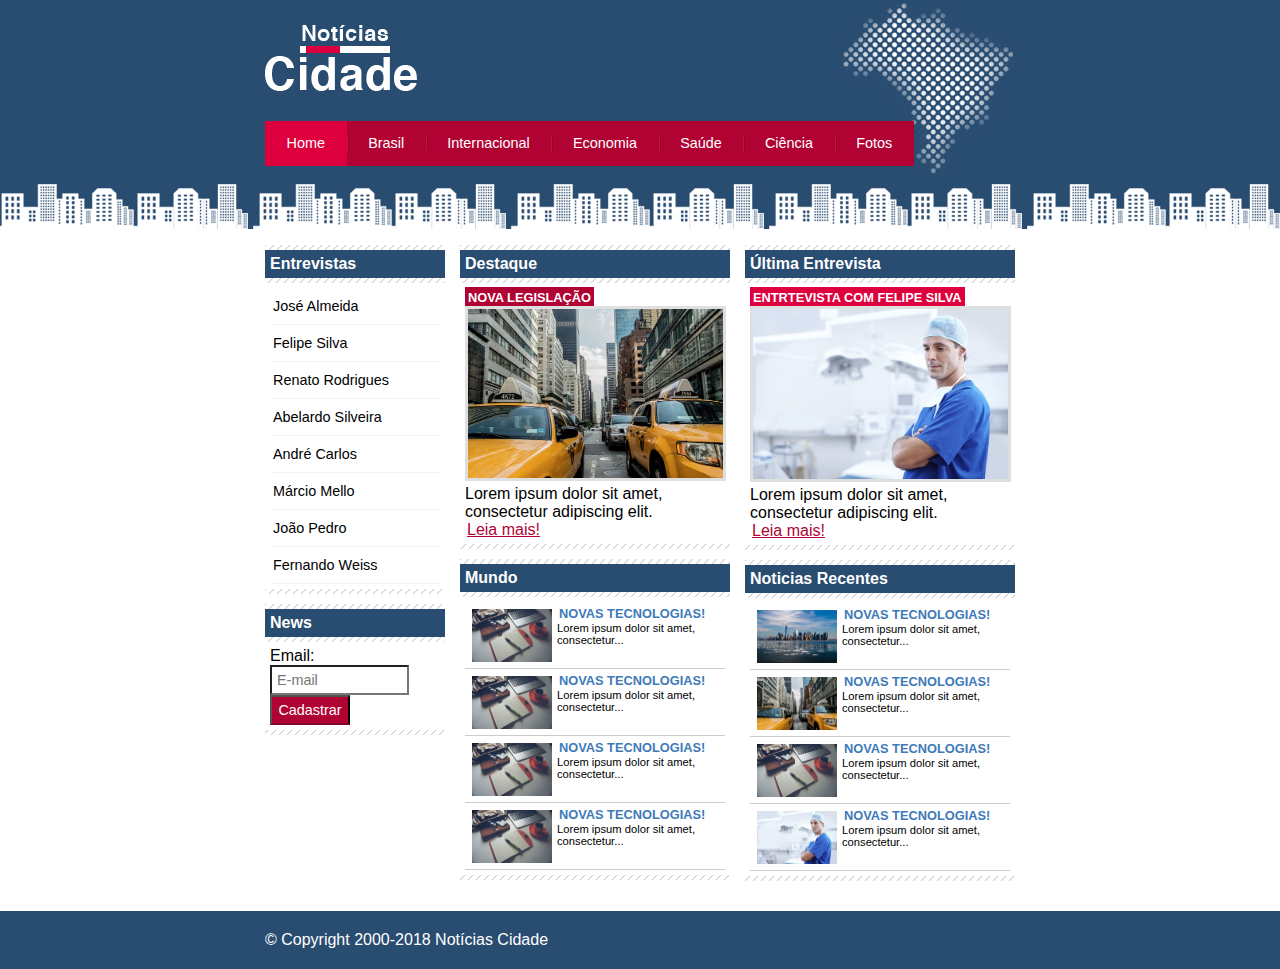
<file: index.html>
<!DOCTYPE html>
<html>
	<head>
		<meta charset="utf-8">
		<meta name="viewport" content="width=device-width, initial-scale=1">
		<title>Notícias cidade - Seu site de notícias</title>

		<!-- Estilo Customizado -->
		<link rel="stylesheet" type="text/css" href="css/estilos.css">
	</head>

	<body class="home">
		<!-- Inicio do container -->
		<div id="container">

			<!-- Inicio do topo -->
			<div id="topo">
				<h1 class="logo">Notícias Cidade</h1> <!-- Embora haja o logo na classe logo, por acesibilidade ou caso o estilo não seja carregado, é uma forma de ter conteudo, para acessibilidade. --> 
				<ul id="navegacao">
					<li class="primeiro"><a id="home" href="index.html">Home</a></li>
					<li><a id="brasil" href="brasil.html">Brasil</a></li>
					<li><a id="internacional" href="internacional.html">Internacional</a></li>
					<li><a id="economia" href="economia.html">Economia</a></li>
					<li><a id="saude" href="saude.html">Saúde</a></li>
					<li><a id="ciencia" href="ciencia.html">Ciência</a></li>
					<li><a id="fotos" href="fotos.html">Fotos</a></li>
				</ul>
			</div><!-- Fim topo -->

			<!-- Inicio do conteudo -->
			<div id="conteudo">
				
				<div id="primario"> <!-- Inicio do primario -->
					<div class="caixa destaque">
						<h2>Destaque</h2>
						<div class="caixa-conteudo">
							<h3>Nova Legislação</h3>
							<img class="imagem-principal" src="imagens/taxi.jpg" width="100%">
							<p>
							Lorem ipsum dolor sit amet, 
							consectetur adipiscing elit.			
							</p>
							<a href="nova-legislacao.html">Leia mais!</a>
						</div>
					</div>

					<div class="caixa">
						<h2>Mundo</h2>
						<div class="caixa-conteudo">
							<ul id="lista-noticias">
								<li>
									<a href="">
										<img src="imagens/tecnologia.jpg" width="80">
										<h3>Novas tecnologias!</h3>
										<p>Lorem ipsum dolor sit amet, 
										consectetur...</p>
									</a>
								</li>
								<li>
									<a href="">
										<img src="imagens/tecnologia.jpg" width="80">
										<h3>Novas tecnologias!</h3>
										<p>Lorem ipsum dolor sit amet, 
										consectetur...</p>
									</a>
								</li>
								<li>
									<a href="">
										<img src="imagens/tecnologia.jpg" width="80">
										<h3>Novas tecnologias!</h3>
										<p>Lorem ipsum dolor sit amet, 
										consectetur...</p>
									</a>
								</li>
								<li>
									<a href="">
										<img src="imagens/tecnologia.jpg" width="80">
										<h3>Novas tecnologias!</h3>
										<p>Lorem ipsum dolor sit amet, 
										consectetur...</p>
									</a>
								</li>
							</ul>
						</div>
					</div>


				</div> <!-- Fim do primario -->

				<div id="secundario">
					<div class="caixa entrevista">
						<h2>Última Entrevista</h2>
						<div class="caixa-conteudo">
							<h3>Entrtevista com felipe silva</h3>
							<img class="imagem-principal" src="imagens/doutor.jpg" width="100%">
							<p>
							Lorem ipsum dolor sit amet, 
							consectetur adipiscing elit.			
							</p>
							<a href="">Leia mais!</a>
						</div>
					</div>

					<div class="caixa">
						<h2>Noticias Recentes</h2>
						<div class="caixa-conteudo">
							<ul id="lista-noticias">
								<li>
									<a href="">
										<img src="imagens/cidade.jpg" width="80">
										<h3>Novas tecnologias!</h3>
										<p>Lorem ipsum dolor sit amet, 
										consectetur...</p>
									</a>
								</li>
								<li>
									<a href="">
										<img src="imagens/taxi.jpg" width="80">
										<h3>Novas tecnologias!</h3>
										<p>Lorem ipsum dolor sit amet, 
										consectetur...</p>
									</a>
								</li>
								<li>
									<a href="">
										<img src="imagens/tecnologia.jpg" width="80">
										<h3>Novas tecnologias!</h3>
										<p>Lorem ipsum dolor sit amet, 
										consectetur...</p>
									</a>
								</li>
								<li>
									<a href="">
										<img src="imagens/doutor.jpg" width="80">
										<h3>Novas tecnologias!</h3>
										<p>Lorem ipsum dolor sit amet, 
										consectetur...</p>
									</a>
								</li>
							</ul>
						</div>
					</div>
				</div>
				
				<!-- Inicio lateral (entrevistas)-->
				<div id="lateral">

					<div class="caixa">
						<h2>Entrevistas</h2>
						<div class="caixa-conteudo">
							<ul>
								<li><a href="">José Almeida</a></li>
								<li><a href="">Felipe Silva</a></li>
								<li><a href="">Renato Rodrigues</a></li>
								<li><a href="">Abelardo Silveira</a></li>
								<li><a href="">André Carlos</a></li>
								<li><a href="">Márcio Mello</a></li>
								<li><a href="">João Pedro</a></li>
								<li><a href="">Fernando Weiss</a></li>
							</ul>
						</div>
					</div>

					<div class="caixa">
						<h2>News</h2>
						<div class="caixa-conteudo">
							<form>
								<div>
									<label for="email">Email:</label>
									<input type="text" name="email" id="email" placeholder="E-mail">
								</div>
								<div>
									<input class="submit" type="submit" Value="Cadastrar">
								</div>
							</form>
						</div>
					</div>

				</div><!-- Fim da lateral (entrevistas) -->

			</div> <!-- Fim do conteudo -->

			
		</div><!-- Fim do container -->

		<!-- Inicio do rodapé -->
		<div id="container-rodape" style="clear: both;"> <!-- clear limpa o fluxo, neste caso, flutuante -->
			<div id="rodape">
				&copy; Copyright 2000-2018 Notícias Cidade
			</div>
		</div> <!-- Fim do rodapé -->
	</body>
</html>
</file>
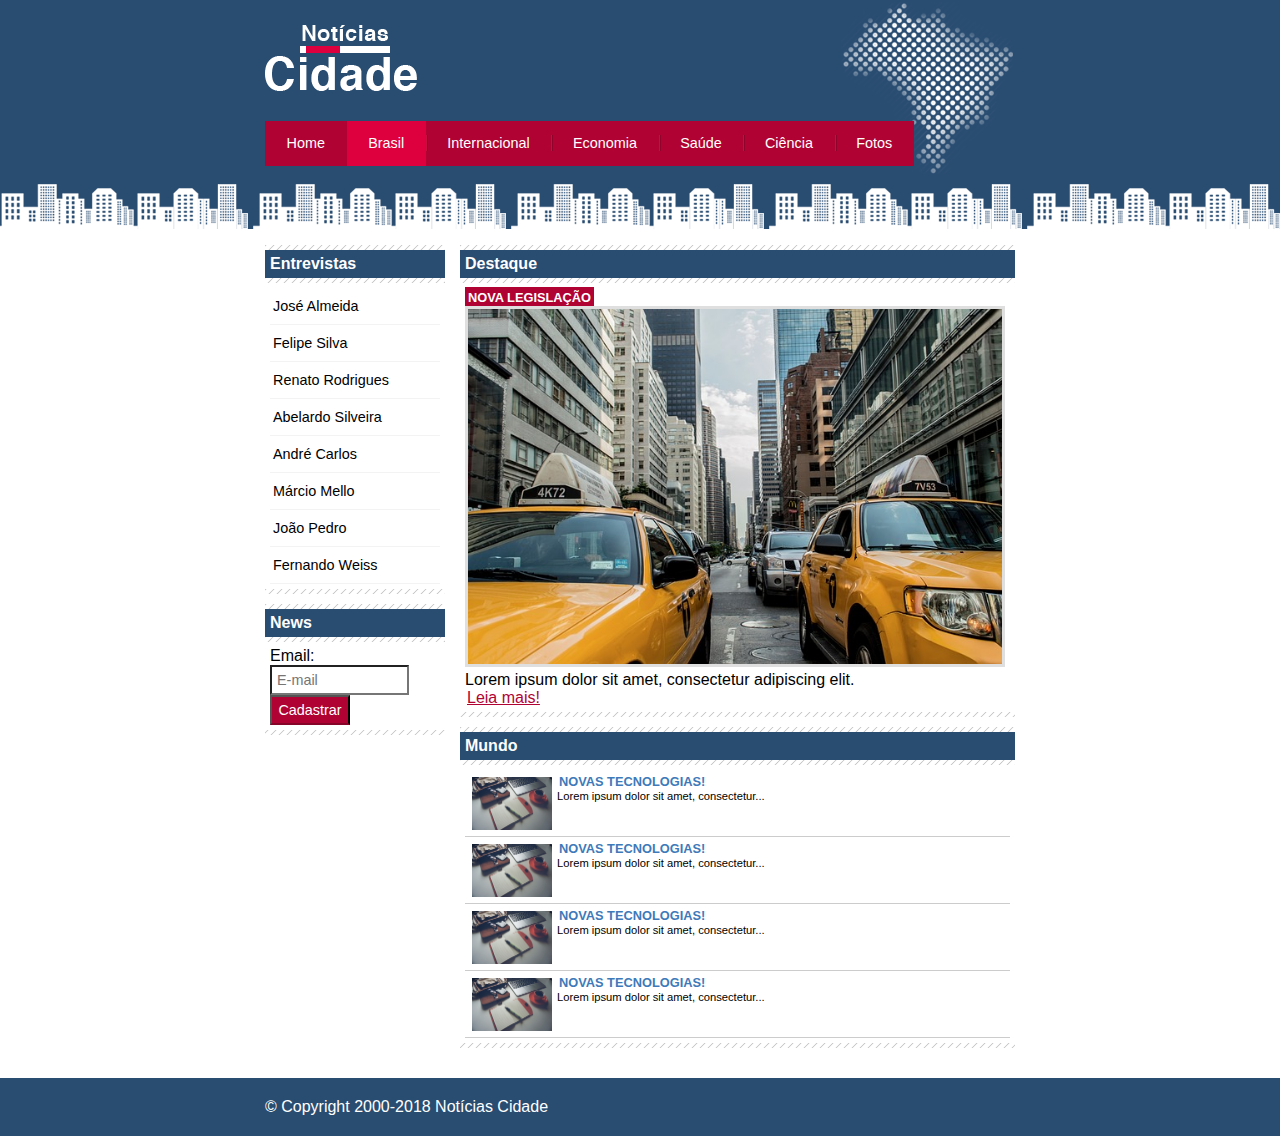
<file: brasil.html>
<!DOCTYPE html>
<html>
	<head>
		<meta charset="utf-8">
		<meta name="viewport" content="width=device-width, initial-scale=1">
		<title>Notícias cidade - Seu site de notícias</title>

		<!-- Estilo Customizado -->
		<link rel="stylesheet" type="text/css" href="css/estilos.css">
	</head>

	<body id="duas-colunas" class="brasil">
		<!-- Inicio do container -->
		<div id="container">

			<!-- Inicio do topo -->
			<div id="topo">
				<h1 class="logo">Notícias Cidade</h1> <!-- Embora haja o logo na classe logo, por acesibilidade ou caso o estilo não seja carregado, é uma forma de ter conteudo, para acessibilidade. --> 
				<ul id="navegacao">
					<li class="primeiro"><a id="home" href="index.html">Home</a></li>
					<li><a id="brasil" href="brasil.html">Brasil</a></li>
					<li><a id="internacional" href="internacional.html">Internacional</a></li>
					<li><a id="economia" href="economia.html">Economia</a></li>
					<li><a id="saude" href="saude.html">Saúde</a></li>
					<li><a id="ciencia" href="ciencia.html">Ciência</a></li>
					<li><a id="fotos" href="fotos.html">Fotos</a></li>
				</ul>
			</div><!-- Fim topo -->

			<!-- Inicio do conteudo -->
			<div id="conteudo">
				
				<div id="primario"> <!-- Inicio do primario -->
					<div class="caixa destaque">
						<h2>Destaque</h2>
						<div class="caixa-conteudo">
							<h3>Nova Legislação</h3>
							<img class="imagem-principal" src="imagens/taxi.jpg" width="100%">
							<p>
							Lorem ipsum dolor sit amet, 
							consectetur adipiscing elit.			
							</p>
							<a href="nova-legislacao.html">Leia mais!</a>
						</div>
					</div>

					<div class="caixa">
						<h2>Mundo</h2>
						<div class="caixa-conteudo">
							<ul id="lista-noticias">
								<li>
									<a href="">
										<img src="imagens/tecnologia.jpg" width="80">
										<h3>Novas tecnologias!</h3>
										<p>Lorem ipsum dolor sit amet, 
										consectetur...</p>
									</a>
								</li>
								<li>
									<a href="">
										<img src="imagens/tecnologia.jpg" width="80">
										<h3>Novas tecnologias!</h3>
										<p>Lorem ipsum dolor sit amet, 
										consectetur...</p>
									</a>
								</li>
								<li>
									<a href="">
										<img src="imagens/tecnologia.jpg" width="80">
										<h3>Novas tecnologias!</h3>
										<p>Lorem ipsum dolor sit amet, 
										consectetur...</p>
									</a>
								</li>
								<li>
									<a href="">
										<img src="imagens/tecnologia.jpg" width="80">
										<h3>Novas tecnologias!</h3>
										<p>Lorem ipsum dolor sit amet, 
										consectetur...</p>
									</a>
								</li>
							</ul>
						</div>
					</div>


				</div> <!-- Fim do primario -->

		
				
				<!-- Inicio lateral (entrevistas)-->
				<div id="lateral">

					<div class="caixa">
						<h2>Entrevistas</h2>
						<div class="caixa-conteudo">
							<ul>
								<li><a href="">José Almeida</a></li>
								<li><a href="">Felipe Silva</a></li>
								<li><a href="">Renato Rodrigues</a></li>
								<li><a href="">Abelardo Silveira</a></li>
								<li><a href="">André Carlos</a></li>
								<li><a href="">Márcio Mello</a></li>
								<li><a href="">João Pedro</a></li>
								<li><a href="">Fernando Weiss</a></li>
							</ul>
						</div>
					</div>

					<div class="caixa">
						<h2>News</h2>
						<div class="caixa-conteudo">
							<form>
								<div>
									<label for="email">Email:</label>
									<input type="text" name="email" id="email" placeholder="E-mail">
								</div>
								<div>
									<input class="submit" type="submit" Value="Cadastrar">
								</div>
							</form>
						</div>
					</div>

				</div><!-- Fim da lateral (entrevistas) -->

			</div> <!-- Fim do conteudo -->

			
		</div><!-- Fim do container -->

		<!-- Inicio do rodapé -->
		<div id="container-rodape" style="clear: both;"> <!-- clear limpa o fluxo, neste caso, flutuante -->
			<div id="rodape">
				&copy; Copyright 2000-2018 Notícias Cidade
			</div>
		</div> <!-- Fim do rodapé -->
	</body>
</html>
</file>
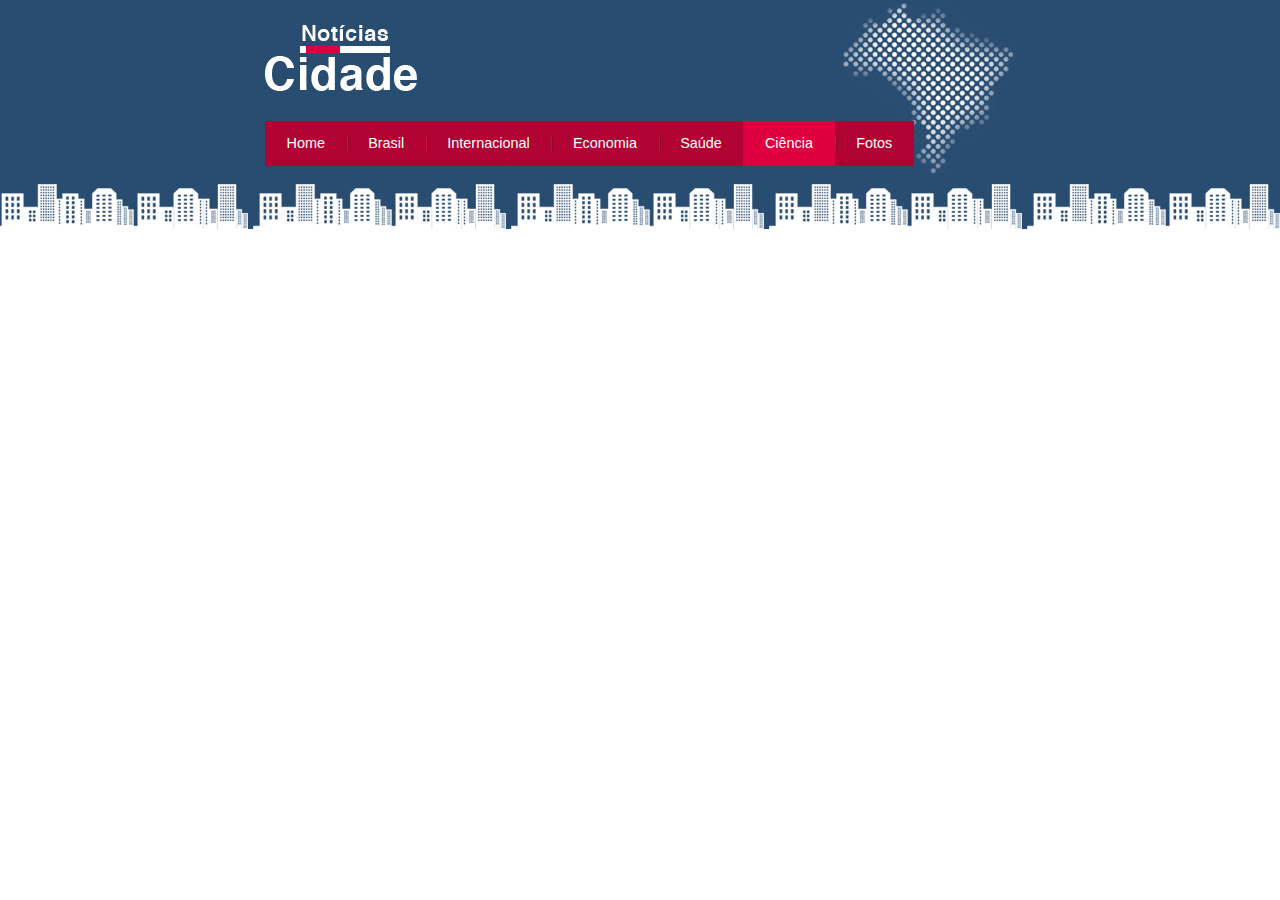
<file: ciencia.html>
<!DOCTYPE html>
<html>
	<head>
		<meta charset="utf-8">
		<meta name="viewport" content="width=device-width, initial-scale=1">
		<title>Notícias cidade - Seu site de notícias</title>

		<!-- Estilo Customizado -->
		<link rel="stylesheet" type="text/css" href="css/estilos.css">
	</head>

	<body class="ciencia">

		<div id="container">
			<div id="topo">
				<h1 class="logo">Notícias Cidade</h1> <!-- Embora haja o logo na classe logo, por acesibilidade ou caso o estilo não seja carregado, é uma forma de ter conteudo, para acessibilidade. --> 
				<ul id="navegacao">
					<li class="primeiro"><a id="home" href="index.html">Home</a></li>
					<li><a id="brasil" href="brasil.html">Brasil</a></li>
					<li><a id="internacional" href="internacional.html">Internacional</a></li>
					<li><a id="economia" href="economia.html">Economia</a></li>
					<li><a id="saude" href="saude.html">Saúde</a></li>
					<li><a id="ciencia" href="ciencia.html">Ciência</a></li>
					<li><a id="fotos" href="fotos.html">Fotos</a></li>
				</ul>
			</div>
		</div>

	</body>
</html>
</file>
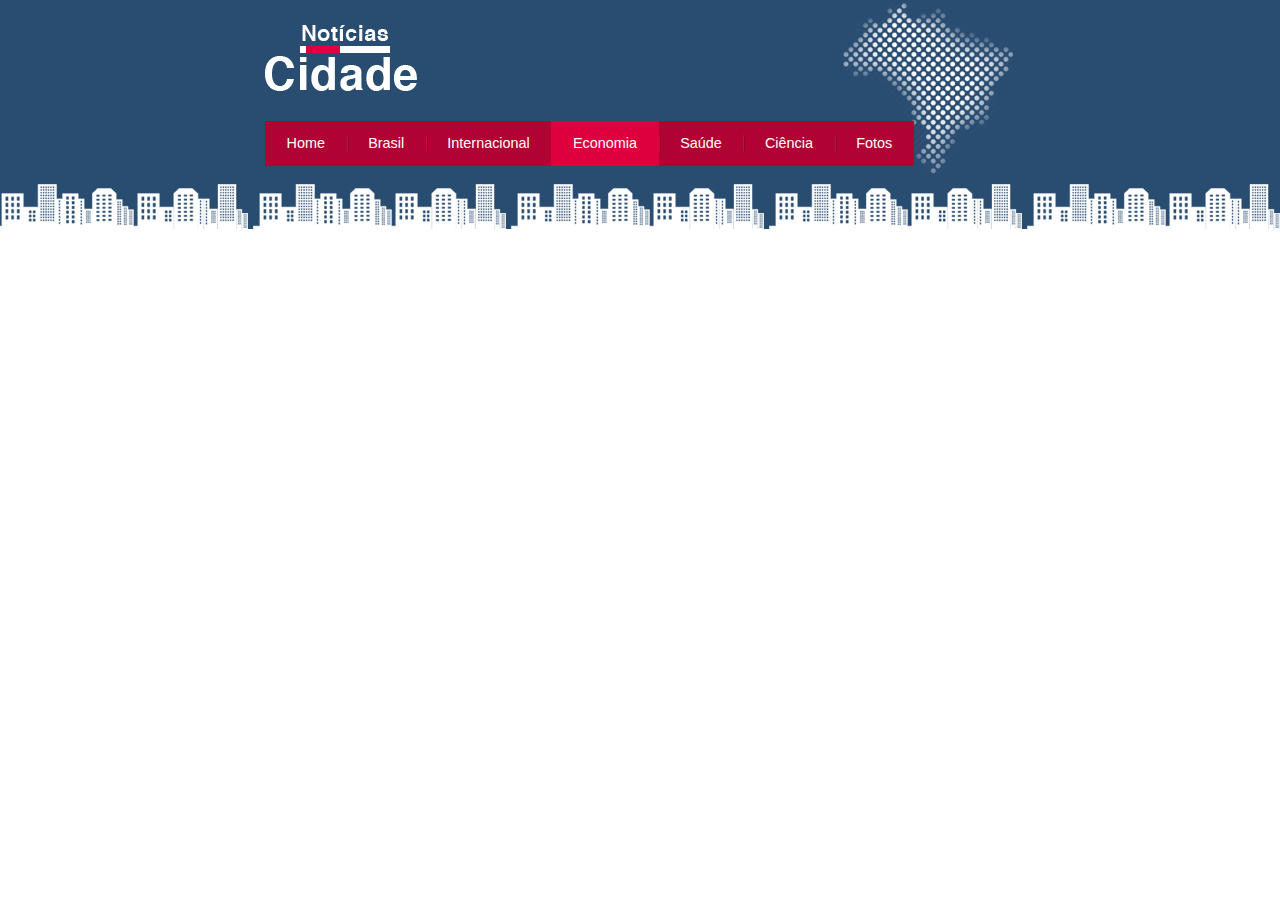
<file: economia.html>
<!DOCTYPE html>
<html>
	<head>
		<meta charset="utf-8">
		<meta name="viewport" content="width=device-width, initial-scale=1">
		<title>Notícias cidade - Seu site de notícias</title>

		<!-- Estilo Customizado -->
		<link rel="stylesheet" type="text/css" href="css/estilos.css">
	</head>

	<body class="economia">

		<div id="container">
			<div id="topo">
				<h1 class="logo">Notícias Cidade</h1> <!-- Embora haja o logo na classe logo, por acesibilidade ou caso o estilo não seja carregado, é uma forma de ter conteudo, para acessibilidade. --> 
				<ul id="navegacao">
					<li class="primeiro"><a id="home" href="index.html">Home</a></li>
					<li><a id="brasil" href="brasil.html">Brasil</a></li>
					<li><a id="internacional" href="internacional.html">Internacional</a></li>
					<li><a id="economia" href="economia.html">Economia</a></li>
					<li><a id="saude" href="saude.html">Saúde</a></li>
					<li><a id="ciencia" href="ciencia.html">Ciência</a></li>
					<li><a id="fotos" href="fotos.html">Fotos</a></li>
				</ul>
			</div>
		</div>

	</body>
</html>
</file>
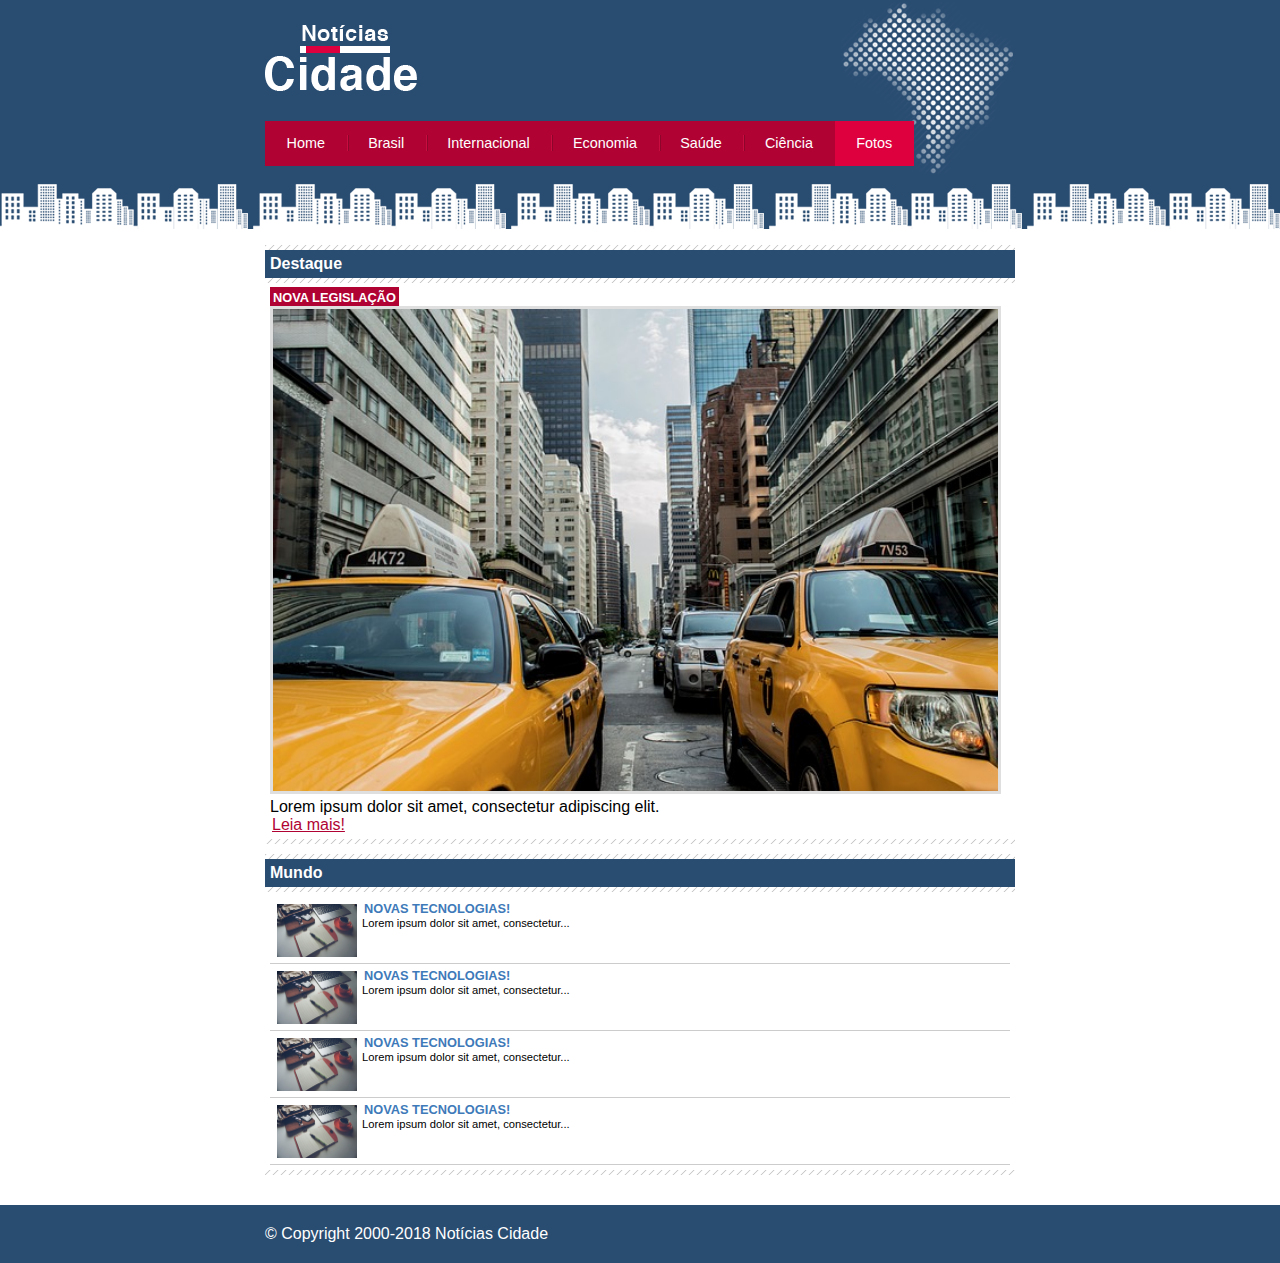
<file: fotos.html>
<!DOCTYPE html>
<html>
	<head>
		<meta charset="utf-8">
		<meta name="viewport" content="width=device-width, initial-scale=1">
		<title>Notícias cidade - Seu site de notícias</title>

		<!-- Estilo Customizado -->
		<link rel="stylesheet" type="text/css" href="css/estilos.css">
	</head>

	<body id="uma-coluna" class="fotos">
		<!-- Inicio do container -->
		<div id="container">

			<!-- Inicio do topo -->
			<div id="topo">
				<h1 class="logo">Notícias Cidade</h1> <!-- Embora haja o logo na classe logo, por acesibilidade ou caso o estilo não seja carregado, é uma forma de ter conteudo, para acessibilidade. --> 
				<ul id="navegacao">
					<li class="primeiro"><a id="home" href="index.html">Home</a></li>
					<li><a id="brasil" href="brasil.html">Brasil</a></li>
					<li><a id="internacional" href="internacional.html">Internacional</a></li>
					<li><a id="economia" href="economia.html">Economia</a></li>
					<li><a id="saude" href="saude.html">Saúde</a></li>
					<li><a id="ciencia" href="ciencia.html">Ciência</a></li>
					<li><a id="fotos" href="fotos.html">Fotos</a></li>
				</ul>
			</div><!-- Fim topo -->

			<!-- Inicio do conteudo -->
			<div id="conteudo">
				
				<div id="primario"> <!-- Inicio do primario -->
					<div class="caixa destaque">
						<h2>Destaque</h2>
						<div class="caixa-conteudo">
							<h3>Nova Legislação</h3>
							<img class="imagem-principal" src="imagens/taxi.jpg" width="100%">
							<p>
							Lorem ipsum dolor sit amet, 
							consectetur adipiscing elit.			
							</p>
							<a href="">Leia mais!</a>
						</div>
					</div>

					<div class="caixa">
						<h2>Mundo</h2>
						<div class="caixa-conteudo">
							<ul id="lista-noticias">
								<li>
									<a href="">
										<img src="imagens/tecnologia.jpg" width="80">
										<h3>Novas tecnologias!</h3>
										<p>Lorem ipsum dolor sit amet, 
										consectetur...</p>
									</a>
								</li>
								<li>
									<a href="">
										<img src="imagens/tecnologia.jpg" width="80">
										<h3>Novas tecnologias!</h3>
										<p>Lorem ipsum dolor sit amet, 
										consectetur...</p>
									</a>
								</li>
								<li>
									<a href="">
										<img src="imagens/tecnologia.jpg" width="80">
										<h3>Novas tecnologias!</h3>
										<p>Lorem ipsum dolor sit amet, 
										consectetur...</p>
									</a>
								</li>
								<li>
									<a href="">
										<img src="imagens/tecnologia.jpg" width="80">
										<h3>Novas tecnologias!</h3>
										<p>Lorem ipsum dolor sit amet, 
										consectetur...</p>
									</a>
								</li>
							</ul>
						</div>
					</div>


				</div> <!-- Fim do primario -->

			</div> <!-- Fim do conteudo -->
			
		</div><!-- Fim do container -->

		<!-- Inicio do rodapé -->
		<div id="container-rodape" style="clear: both;"> <!-- clear limpa o fluxo, neste caso, flutuante -->
			<div id="rodape">
				&copy; Copyright 2000-2018 Notícias Cidade
			</div>
		</div> <!-- Fim do rodapé -->
	</body>
</html>
</file>
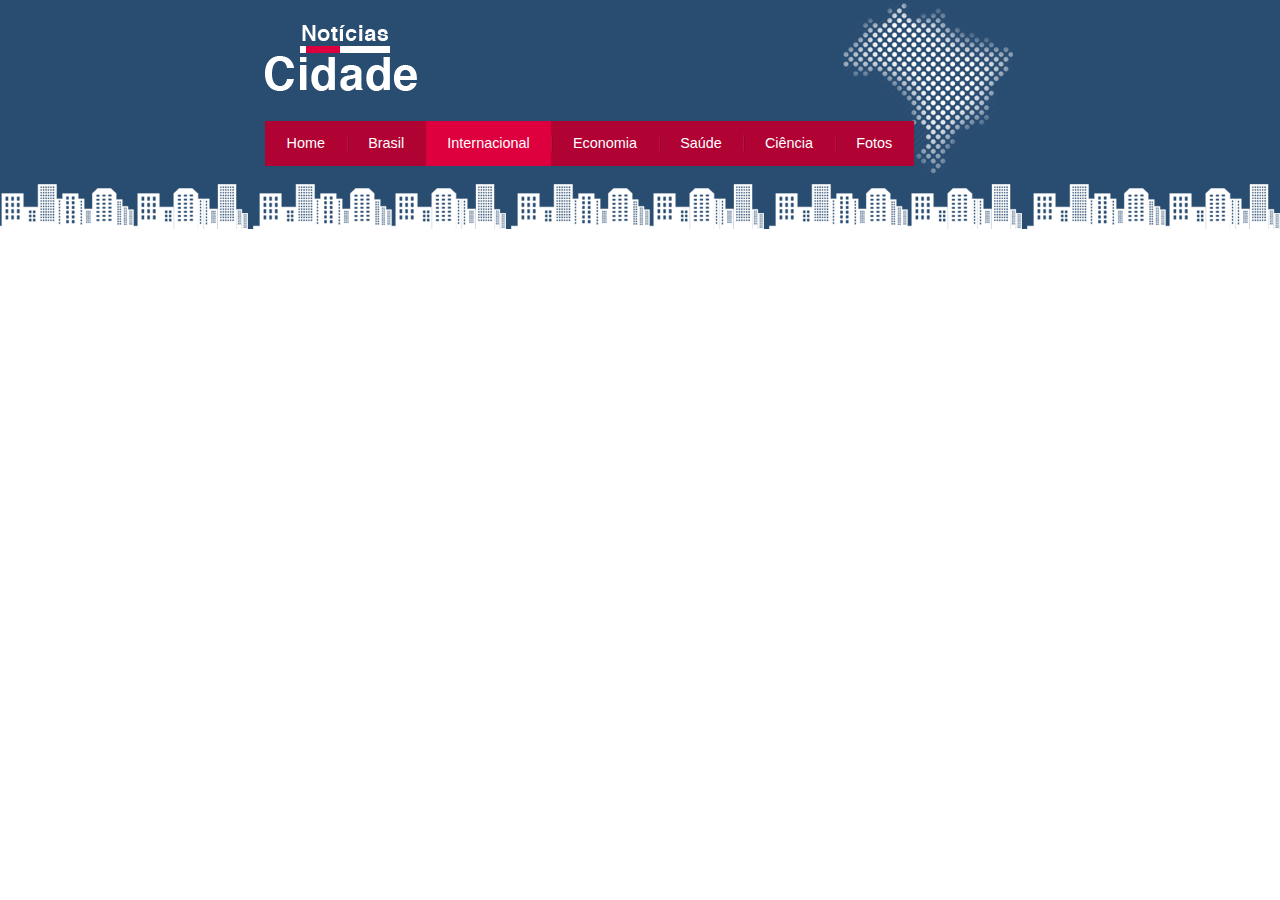
<file: internacional.html>
<!DOCTYPE html>
<html>
	<head>
		<meta charset="utf-8">
		<meta name="viewport" content="width=device-width, initial-scale=1">
		<title>Notícias cidade - Seu site de notícias</title>

		<!-- Estilo Customizado -->
		<link rel="stylesheet" type="text/css" href="css/estilos.css">
	</head>

	<body class="internacional">

		<div id="container">
			<div id="topo">
				<h1 class="logo">Notícias Cidade</h1> <!-- Embora haja o logo na classe logo, por acesibilidade ou caso o estilo não seja carregado, é uma forma de ter conteudo, para acessibilidade. --> 
				<ul id="navegacao">
					<li class="primeiro"><a id="home" href="index.html">Home</a></li>
					<li><a id="brasil" href="brasil.html">Brasil</a></li>
					<li><a id="internacional" href="internacional.html">Internacional</a></li>
					<li><a id="economia" href="economia.html">Economia</a></li>
					<li><a id="saude" href="saude.html">Saúde</a></li>
					<li><a id="ciencia" href="ciencia.html">Ciência</a></li>
					<li><a id="fotos" href="fotos.html">Fotos</a></li>
				</ul>
			</div>
		</div>

	</body>
</html>
</file>
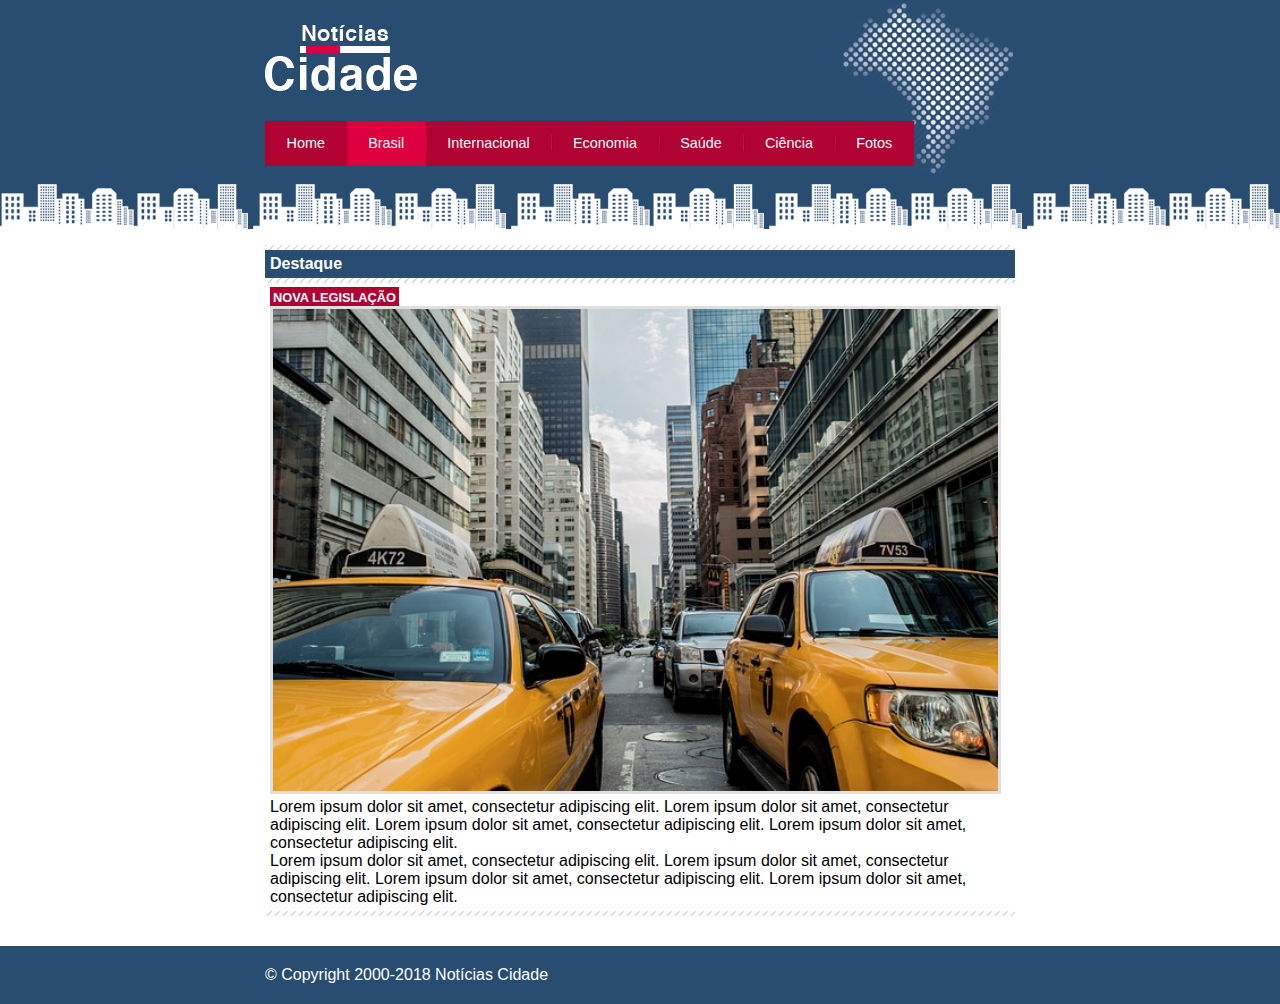
<file: nova-legislacao.html>
<!DOCTYPE html>
<html>
	<head>
		<meta charset="utf-8">
		<meta name="viewport" content="width=device-width, initial-scale=1">
		<title>Notícias cidade - Seu site de notícias</title>

		<!-- Estilo Customizado -->
		<link rel="stylesheet" type="text/css" href="css/estilos.css">
	</head>

	<body id="uma-coluna" class="brasil">
		<!-- Inicio do container -->
		<div id="container">

			<!-- Inicio do topo -->
			<div id="topo">
				<h1 class="logo">Notícias Cidade</h1> <!-- Embora haja o logo na classe logo, por acesibilidade ou caso o estilo não seja carregado, é uma forma de ter conteudo, para acessibilidade. --> 
				<ul id="navegacao">
					<li class="primeiro"><a id="home" href="index.html">Home</a></li>
					<li><a id="brasil" href="brasil.html">Brasil</a></li>
					<li><a id="internacional" href="internacional.html">Internacional</a></li>
					<li><a id="economia" href="economia.html">Economia</a></li>
					<li><a id="saude" href="saude.html">Saúde</a></li>
					<li><a id="ciencia" href="ciencia.html">Ciência</a></li>
					<li><a id="fotos" href="fotos.html">Fotos</a></li>
				</ul>
			</div><!-- Fim topo -->

			<!-- Inicio do conteudo -->
			<div id="conteudo">
				
				<div id="primario"> <!-- Inicio do primario -->
					<div class="caixa destaque">
						<h2>Destaque</h2>
						<div class="caixa-conteudo">
							<h3>Nova Legislação</h3>
							<img class="imagem-principal" src="imagens/taxi.jpg" width="100%">
							<p>
							Lorem ipsum dolor sit amet, 
							consectetur adipiscing elit.
							Lorem ipsum dolor sit amet, 
							consectetur adipiscing elit.
							Lorem ipsum dolor sit amet, 
							consectetur adipiscing elit.
							Lorem ipsum dolor sit amet, 
							consectetur adipiscing elit.	
							</p>
							<p>
							Lorem ipsum dolor sit amet, 
							consectetur adipiscing elit.
							Lorem ipsum dolor sit amet, 
							consectetur adipiscing elit.
							Lorem ipsum dolor sit amet, 
							consectetur adipiscing elit.
							Lorem ipsum dolor sit amet, 
							consectetur adipiscing elit.	
							</p>
						</div>
					</div>


				</div> <!-- Fim do primario -->

			</div> <!-- Fim do conteudo -->
			
		</div><!-- Fim do container -->

		<!-- Inicio do rodapé -->
		<div id="container-rodape" style="clear: both;"> <!-- clear limpa o fluxo, neste caso, flutuante -->
			<div id="rodape">
				&copy; Copyright 2000-2018 Notícias Cidade
			</div>
		</div> <!-- Fim do rodapé -->
	</body>
</html>
</file>
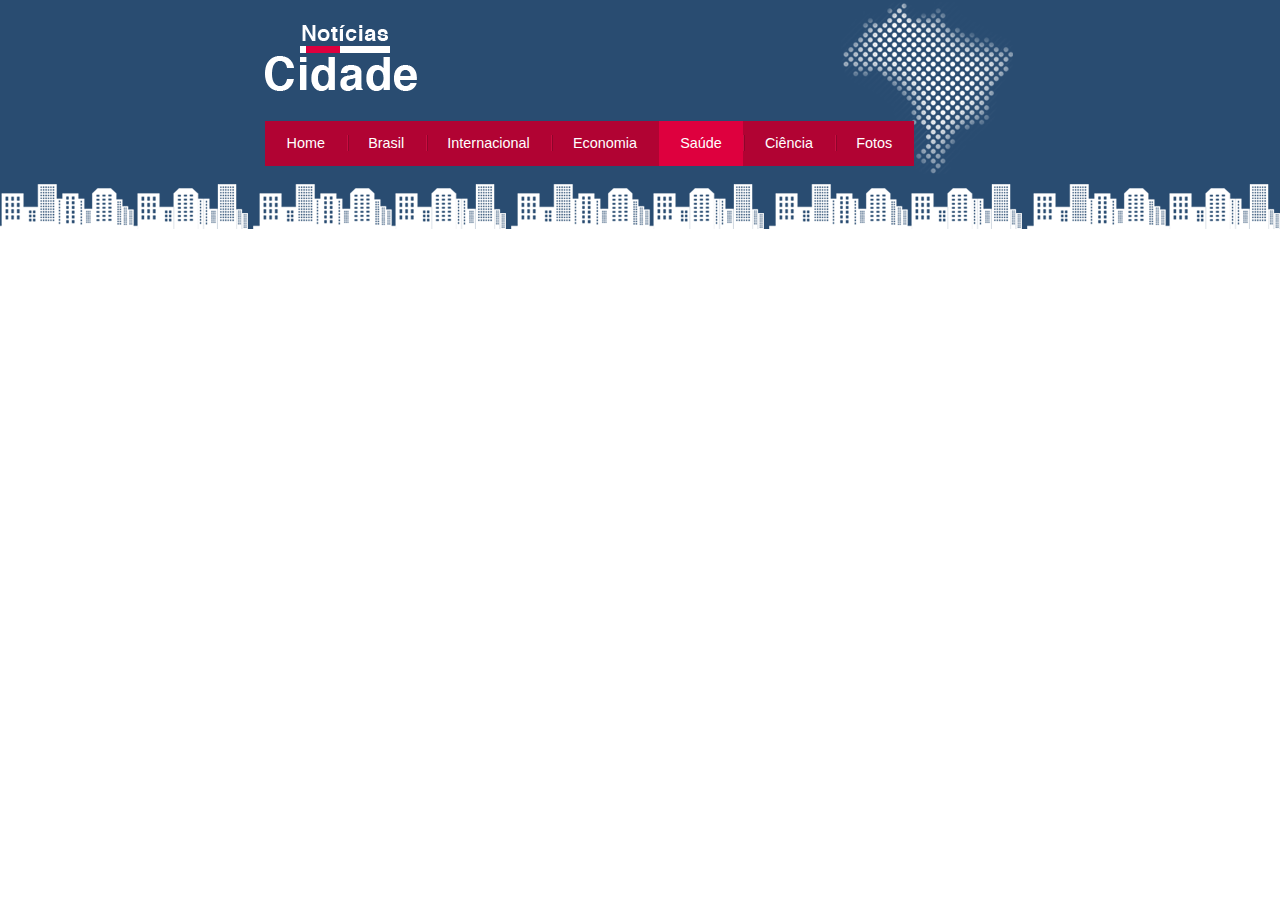
<file: saude.html>
<!DOCTYPE html>
<html>
	<head>
		<meta charset="utf-8">
		<meta name="viewport" content="width=device-width, initial-scale=1">
		<title>Notícias cidade - Seu site de notícias</title>

		<!-- Estilo Customizado -->
		<link rel="stylesheet" type="text/css" href="css/estilos.css">
	</head>

	<body class="saude">

		<div id="container">
			<div id="topo">
				<h1 class="logo">Notícias Cidade</h1> <!-- Embora haja o logo na classe logo, por acesibilidade ou caso o estilo não seja carregado, é uma forma de ter conteudo, para acessibilidade. --> 
				<ul id="navegacao">
					<li class="primeiro"><a id="home" href="index.html">Home</a></li>
					<li><a id="brasil" href="brasil.html">Brasil</a></li>
					<li><a id="internacional" href="internacional.html">Internacional</a></li>
					<li><a id="economia" href="economia.html">Economia</a></li>
					<li><a id="saude" href="saude.html">Saúde</a></li>
					<li><a id="ciencia" href="ciencia.html">Ciência</a></li>
					<li><a id="fotos" href="fotos.html">Fotos</a></li>
				</ul>
			</div>
		</div>

	</body>
</html>
</file>
<file: css/estilos.css>
/* Estrutura do site */
* {
	margin: 0;
	padding: 0;
}

body {
	font-family: sans-serif;
	background: #fff url(../imagens/fundo.png) repeat-x top;
}

#container {
	width: 750px;
	margin: 0 auto;
}

#topo {
	height: 150px;
	background: url(../imagens/detalhe-topo.png) no-repeat top right;
	padding-top: 25px;

}

.logo { /* o logo tem exatamente essa altura e largura, por isso esse tamanho */
	width: 152px;
	height: 66px;
	background: url(../imagens/logo.png) no-repeat left top;
	text-indent: -3000px; /* utilizou-se o text-ident para não "apagar" do usuário o escrito,
	de forma a garantir a acessibilidade */
}
/* Barra de Navegação */
a:link, a:visited {
	color: #b10333;
	padding: 2px;
}

a:hover{
	color: #e50040;
}

ul {
	margin: 0;
	padding: 0;
	list-style: none;
}

#topo ul {
	margin-top: 30px;
	background: #b10333;
	float: left; /* utiliza-se float para flutuar, o li (abaixo) estava flutuando mas o ul 
	não	com isso, perdia-se o background. Para não perder, faz-se a flutuação também */
}

#topo ul li {
	float: left;
}

#topo ul a {
	font-size: 0.9em;
	display: block;
	padding: 0.5em 1.5em;
	line-height: 2.1em;
	text-decoration: none;
	color: #fff;
	background: url(../imagens/divisor.png) no-repeat left center;
}

#topo ul .primeiro a {
	background: none;
}

#topo ul a:hover { /* estilizador quando passa o cursor do mouse por cima */
	color: #69001d;
}

body.home #navegacao a#home, 
body.brasil #navegacao a#brasil,
body.internacional #navegacao a#internacional,
body.economia #navegacao a#economia,
body.saude #navegacao a#saude,
body.ciencia #navegacao a#ciencia,
body.fotos #navegacao a#fotos {
	color: #fff;
	background: #de003e;
	cursor: text;
}
/* Configurando layout de três colunas */
#conteudo {
	margin-top: 60px;
	background: #f5f5f5;
}

#lateral {
	width: 180px;
	float: left;
	margin: 0 0 20px -750px;
}

#primario {
	width: 270px;
	float: left;
	margin: 0 0 20px 195px;
}

#duas-colunas #primario {
	width: 555px;
}

#uma-coluna #primario {
	width: 750px;
	margin: 0 0 20px 0;
}

#secundario {
	width: 270px;
	float: left;
	margin: 0 0 20px 15px;
}
/* Caixa */
.caixa {
	margin: 10px 0;
	padding: 5px 0 5px 0;
	background: #f3f3f3 url(../imagens/fundo-caixa.png);
}
h2 {
	font-size: 1em;
	background: #294c71;
	color: #fff;
	padding: 5px;
}

.caixa-conteudo {
	background: #fff;
	padding: 5px;
	margin-top: 5px;
}
/* Formatar menus laterais */
#lateral ul a {
	font-size: 0.9em;
	padding: 3px;
	display: block;
	line-height: 30px;
	color: #000;
	text-decoration: none;
	border-bottom: 1px solid #f3f3f3;
}
#lateral ul a:hover{
	background: #f9f9f9 url(../imagens/marcador.png) no-repeat left center;
	padding-left: 20px;
	color: #a1a1a1;
}
/* Formatando formulários */
label {
	display: block;
	cursor: pointer;
}
input {
	padding: 5px;
	width: 125px;
	font-size: 0.9em;
	background-color: #fff;
}

input.submit {
	width: 80px;
	color: #fff;
	background-color: #b10333;
	border-bottom: 2px solid#870529;
}
/* Formatando imagens */

img.imagem-principal {
	width: 98%;
	border: 3px solid #dfdfdf;
}

/*Formatando cabeçalhos */
h3 {
	text-transform: uppercase;
	display: inline;
	font-size: 0.8em;
	padding: 3px;
}

.destaque h3 {
	background: #b10333;
	color: #fff;
}

.entrevista h3 {
	background: #de003e;
	color: #fff;
}

#lista-noticias li {
	padding: 2px;
	border-bottom: 1px solid #ccc;
	height: 62px;
}

#lista-noticias li a img {
	float: left;
	margin: 5px;
}

#lista-noticias li a {
	text-decoration: none;
}

#lista-noticias li a h3 {
	font-size: 0.8em;
	padding: 0;
	color: #3e7ab9;
}

#lista-noticias li a p {
	font-size: 0.7em;
	color: #000;
}

#lista-noticias li:hover{
	background: #eee;
	cursor: pointer;
}

/* Rodapé */
#container-rodape {
	background: #294c71;
	padding: 20px;
}

#rodape {
	width: 750px;
	margin: 0 auto;
	color: #fff;
}
</file>
